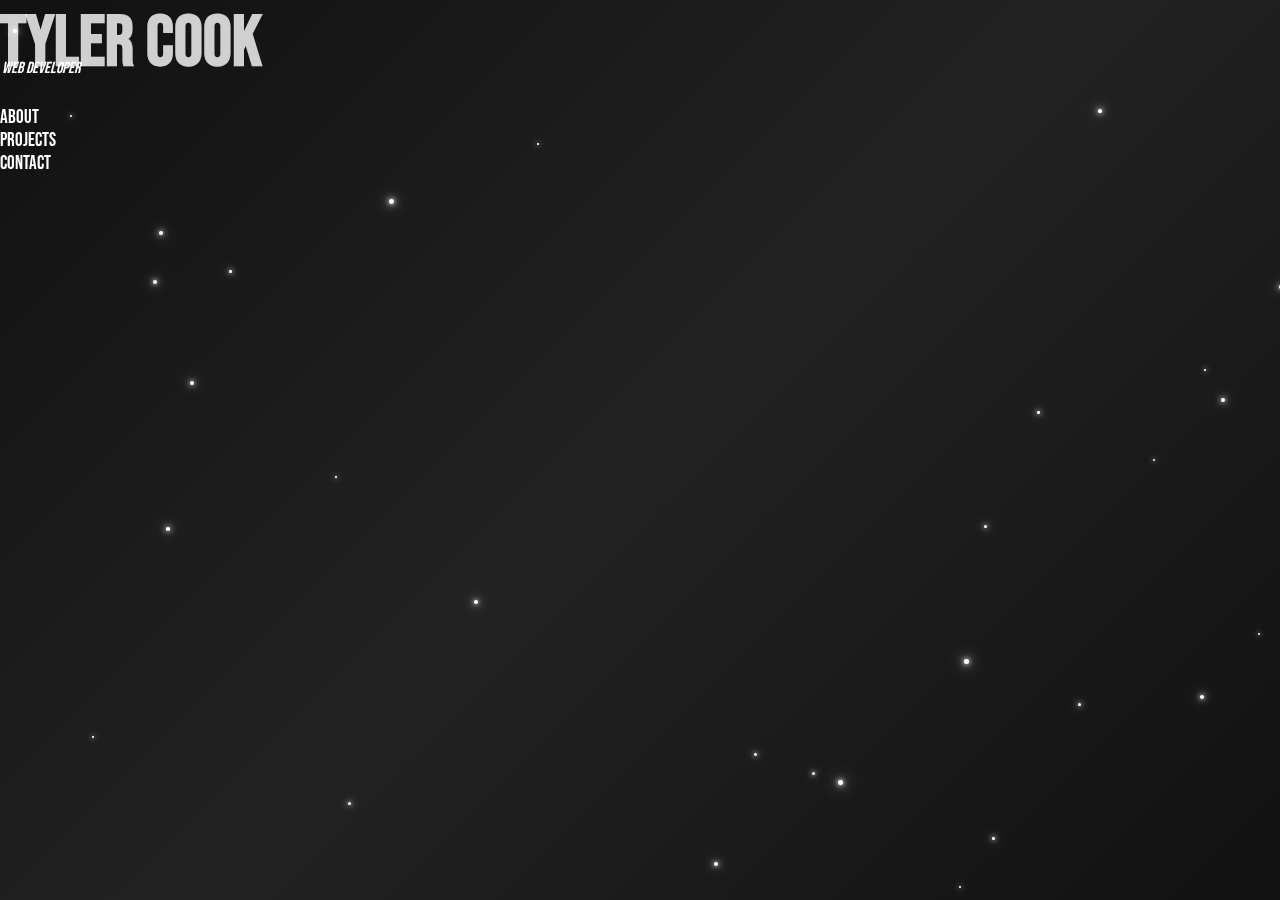
<file: index.html>
<!DOCTYPE html>
<html lang="en">
	<head>
		<meta charset="utf-8">
        <meta name="author" content="Tyler Cook">
		<meta name="description" content="Personal Website">
		<meta name="viewport" content="width=device-width, initial-scale=1.0">
        <link rel="stylesheet" href="main.css">
        <link href="https://fonts.googleapis.com/css2?family=Bebas+Neue&display=swap" rel="stylesheet">
		<link rel="icon" type="image/png" sizes="16x16" href="favicon-16x16.png">
        <!-- CSS only -->
        <link href="https://cdn.jsdelivr.net/npm/bootstrap@5.2.0-beta1/dist/css/bootstrap.min.css" rel="stylesheet" integrity="sha384-0evHe/X+R7YkIZDRvuzKMRqM+OrBnVFBL6DOitfPri4tjfHxaWutUpFmBp4vmVor" crossorigin="anonymous">
        <!-- AOS -->
        <link href="https://unpkg.com/aos@2.3.1/dist/aos.css" rel="stylesheet">
		<title>Tyler Cook</title>
	</head>
	<body>
        <!-- background -->
        <section>
        </section>
            <div class="container-fluid">
                <div class="row">
                    <div class="col-sm-6 col-xs-12">
                        <a href="index.html"><h1>Tyler Cook</h1></a>
                        <p><span class="moveup">Web Developer</span></p>
                    </div>
                    <div class="col-sm-6 col-xs-12" id="nav">
                        <nav>
                            <ul class="nav justify-content-end">
                                <li class="nav-item">
                                    <a class="nav-link" href="about.html">About</a>
                                </li>
                                <li class="nav-item">
                                    <a class="nav-link" href="project.html">Projects</a>
                                </li>
                                <li class="nav-item">
                                    <a class="nav-link" href="contact.html">Contact</a>
                                </li>
                            </ul>
                        </nav>
                    </div>  
                </div>
            </div>
        
            <!-- Bootstrap -->
        <script src="https://cdn.jsdelivr.net/npm/bootstrap@5.2.0-beta1/dist/js/bootstrap.min.js" integrity="sha384-kjU+l4N0Yf4ZOJErLsIcvOU2qSb74wXpOhqTvwVx3OElZRweTnQ6d31fXEoRD1Jy" crossorigin="anonymous"></script>
        <!-- background animation -->
        
        <script src="webscripts.js"></script>
        <!-- AOS -->
        <script src="https://unpkg.com/aos@2.3.1/dist/aos.js"></script>
        <script>
            AOS.init();
        </script>

	</body>
</html>
</file>
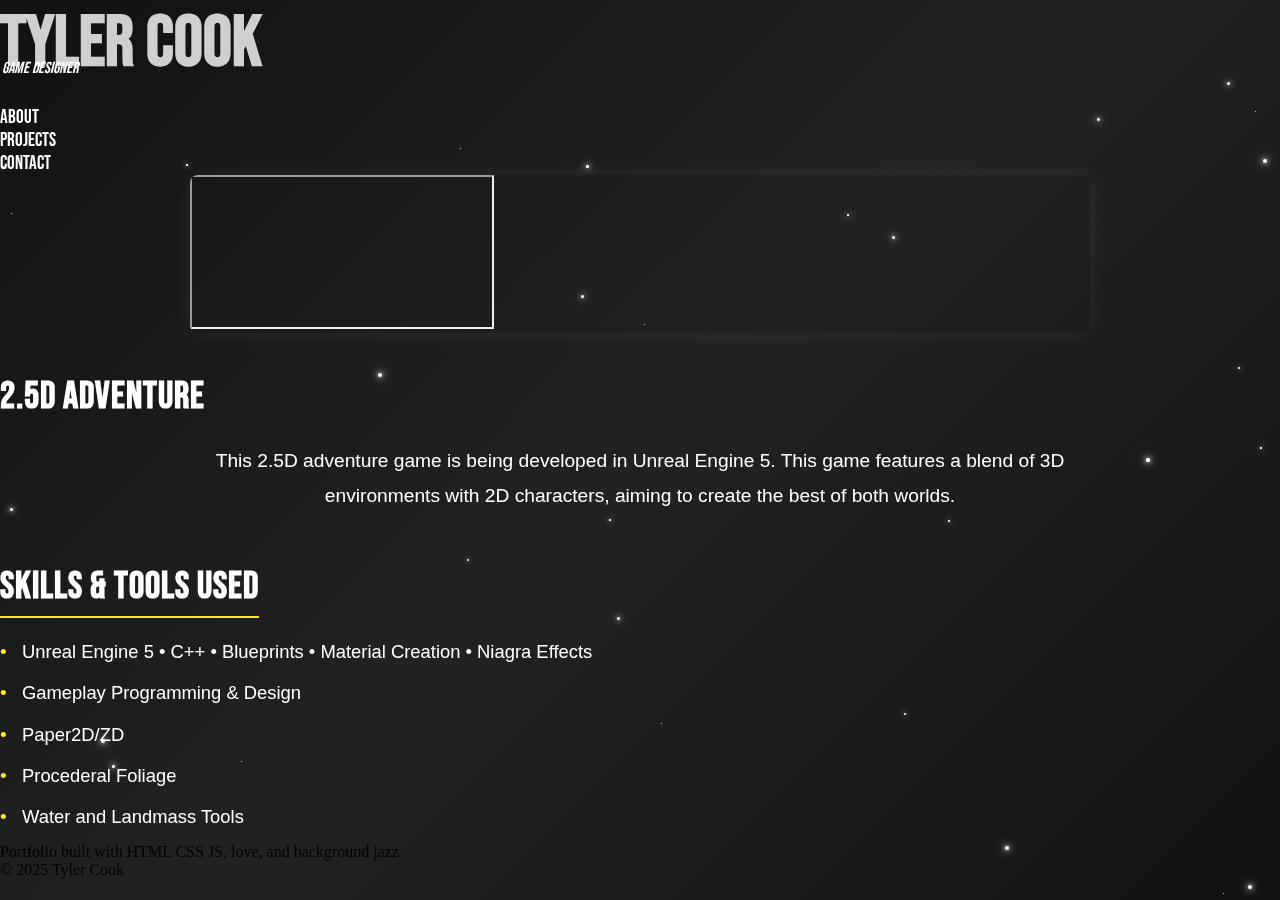
<file: 25DUnreal.html>
<!DOCTYPE html>
<html lang="en">
	<head>
		<meta charset="utf-8">
        <meta name="author" content="Tyler Cook">
		<meta name="description" content="Personal Website">
		<meta name="viewport" content="width=device-width, initial-scale=1.0">
        <link rel="stylesheet" href="main.css">
        <link rel="stylesheet" href="willpower.css">
        <link href="https://fonts.googleapis.com/css2?family=Bebas+Neue&display=swap" rel="stylesheet">
		<link rel="icon" type="image/png" sizes="16x16" href="favicon-16x16.png">
        <!-- CSS only -->
        <link href="https://cdn.jsdelivr.net/npm/bootstrap@5.2.0-beta1/dist/css/bootstrap.min.css" rel="stylesheet" integrity="sha384-0evHe/X+R7YkIZDRvuzKMRqM+OrBnVFBL6DOitfPri4tjfHxaWutUpFmBp4vmVor" crossorigin="anonymous">
        <!-- AOS -->
        <link href="https://unpkg.com/aos@2.3.1/dist/aos.css" rel="stylesheet">
		<title>Tyler Cook</title>
	</head>
	<body>
        <!-- background -->
        <section>
        </section>
            <div class="container-fluid">
                <div class="row">
                    <div class="col-sm-6 col-xs-12">
                        <a href="index.html"><h1>Tyler Cook</h1></a>
                        <p><span class="moveup">Game Designer</span></p>
                    </div>
                    <div class="col-sm-6 col-xs-12" id="nav">
                        <nav>
                            <ul class="nav justify-content-end">
                                <li class="nav-item">
                                    <a class="nav-link" href="about.html">About</a>
                                </li>
                                <li class="nav-item">
                                    <a class="nav-link" href="project.html">Projects</a>
                                </li>
                                <li class="nav-item">
                                    <a class="nav-link" href="contact.html">Contact</a>
                                </li>
                            </ul>
                        </nav>
                    </div>  
                </div>
            </div>

            <!-- PROJECT PAGE CONTENT -->
<div class="container project-container mt-5">

    <!-- VIDEO HERO SECTION -->
    <div class="row justify-content-center">
        <div class="col-lg-8 col-md-10">
            <div class="ratio ratio-16x9 project-video">
                <iframe 
                    src="https://www.youtube.com/embed/D2gbmch7Q2w?si=8IyukO_1F4GARlOq" 
                    title="Project Video"
                    allowfullscreen>
                </iframe>
            </div>
        </div>
    </div>

    <!-- PROJECT TITLE -->
    <div class="row">
        <div class="col text-center mt-4">
            <h2 class="project-header">2.5D Adventure</h2>
        </div>
    </div>

    <!-- SHORT DESCRIPTION -->
    <div class="row justify-content-center">
        <div class="col-lg-8 col-md-10">
            <p class="project-description">
                This 2.5D adventure game is being developed in Unreal Engine 5. This game features a blend of 3D environments with 2D characters, aiming to create the best of both worlds.
            </p>
        </div>
    </div>

    <!-- SKILLS & TOOLS USED -->
    <div class="row justify-content-center mt-4">
        <div class="col-lg-6 col-md-8">
            <h4 class="project-subheader">Skills & Tools Used</h4>
            <ul class="project-list">
                <li>Unreal Engine 5 • C++ • Blueprints • Material Creation • Niagra Effects</li>
                <li>Gameplay Programming & Design</li>
                <li>Paper2D/ZD</li>
                <li>Procederal Foliage</li>
                <li>Water and Landmass Tools</li>
            </ul>
        </div>
    </div>

</div>

<footer class="site-footer">
    <p>Portfolio built with HTML CSS JS, love, and background jazz</p>
    <p>© 2025 Tyler Cook</p>
</footer>
        
            <!-- Bootstrap -->
        <script src="https://cdn.jsdelivr.net/npm/bootstrap@5.2.0-beta1/dist/js/bootstrap.min.js" integrity="sha384-kjU+l4N0Yf4ZOJErLsIcvOU2qSb74wXpOhqTvwVx3OElZRweTnQ6d31fXEoRD1Jy" crossorigin="anonymous"></script>
        <!-- background animation -->
        
        <script src="webscripts.js"></script>
        <!-- AOS -->
        <script src="https://unpkg.com/aos@2.3.1/dist/aos.js"></script>
        <script>
            AOS.init();
        </script>

	</body>
</html>
</file>
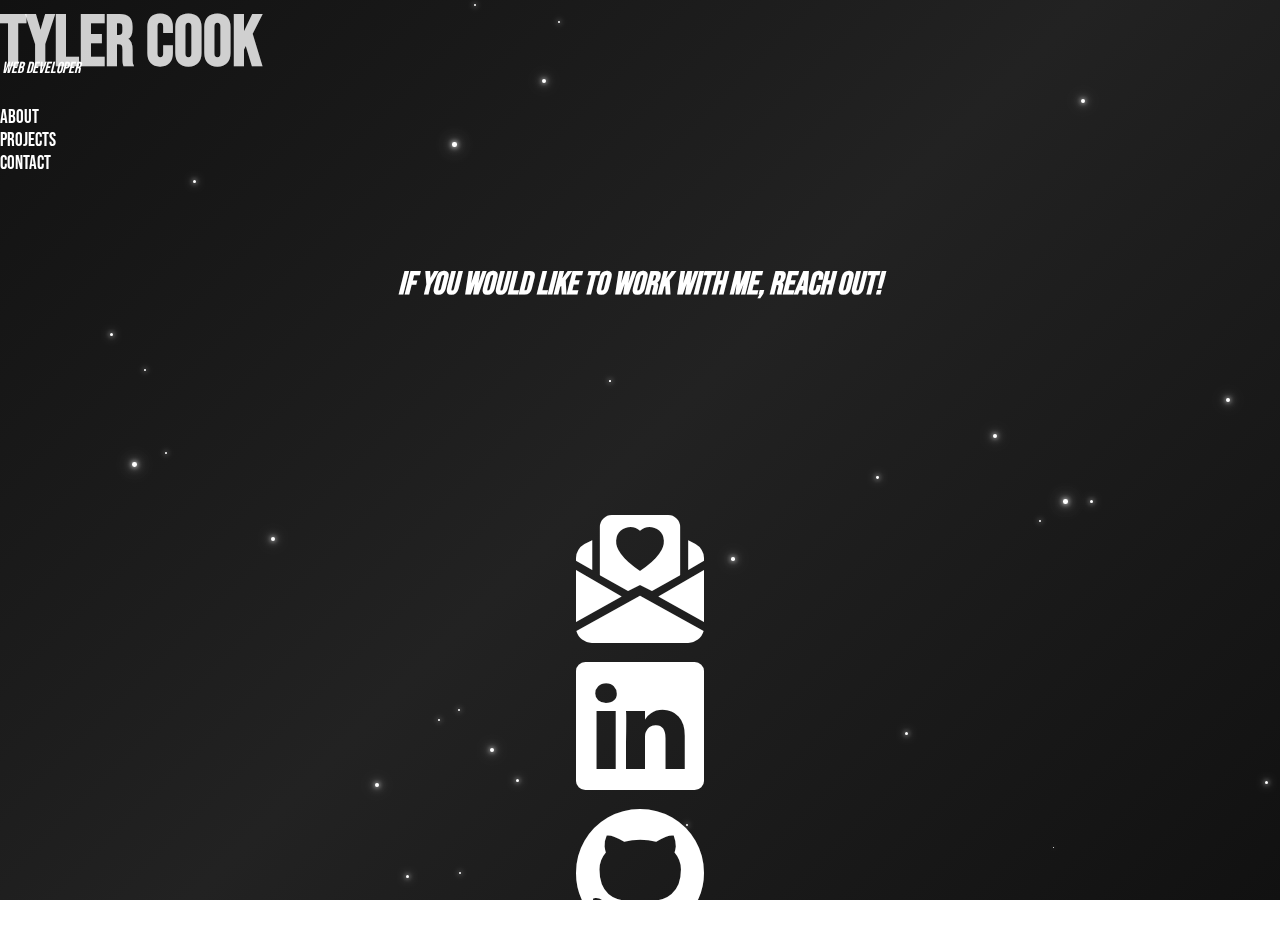
<file: contact.html>
<!DOCTYPE html>
<html lang="en">
	<head>
		<meta charset="utf-8">
        <meta name="author" content="Tyler Cook">
		<meta name="description" content="Personal Website">
		<meta name="viewport" content="width=device-width, initial-scale=1.0">
        <link rel="stylesheet" href="main.css">
        <link rel="stylesheet" href="contact.css">
        <link href="https://fonts.googleapis.com/css2?family=Bebas+Neue&display=swap" rel="stylesheet">
		<link rel="icon" type="image/png" sizes="16x16" href="favicon-16x16.png">
        <!-- Bootstrap -->
        <link href="https://cdn.jsdelivr.net/npm/bootstrap@5.2.0-beta1/dist/css/bootstrap.min.css" rel="stylesheet" integrity="sha384-0evHe/X+R7YkIZDRvuzKMRqM+OrBnVFBL6DOitfPri4tjfHxaWutUpFmBp4vmVor" crossorigin="anonymous">
        <link rel="stylesheet" href="https://cdn.jsdelivr.net/npm/bootstrap-icons@1.8.3/font/bootstrap-icons.css">
        <!-- AOS -->
        <link href="https://unpkg.com/aos@2.3.1/dist/aos.css" rel="stylesheet">
		<title>Tyler Cook</title>
	</head>
	<body>
        <!-- background -->
        <section>
        </section>
            <div class="container-fluid">
                <div class="row">
                    <div class="col-sm-6 col-xs-12">
                        <a href="index.html"><h1>Tyler Cook</h1></a>
                        <p><span class="moveup">Web Developer</span></p>
                    </div>
                    <div class="col-sm-6 col-xs-12" id="nav">
                        <nav>
                            <ul class="nav justify-content-end">
                                <li class="nav-item">
                                    <a class="nav-link" href="about.html">About</a>
                                </li>
                                <li class="nav-item">
                                    <a class="nav-link" href="project.html">Projects</a>
                                </li>
                                <li class="nav-item">
                                    <a class="nav-link" href="contact.html">Contact</a>
                                </li>
                            </ul>
                        </nav>
                    </div>  
                </div>

                <div class="row">
                    <div class="col-12 workhead">  
                        <h1>If you would like to work with me, reach out!</h1>
                    </div>
                </div>

                <div class="row icons">

                    <div class="col-sm-4 col-xs-12 dec">
                        <a href = "mailto: t.j.cook892@gmail.com"><i class="bi bi-envelope-paper-heart-fill"></i></a>
                    </div>

                    <div class="col-sm-4 col-xs-12 dec">
                        <a href="https://www.linkedin.com/in/tyler-cook-a37274219/" target="_blank"><i class="bi bi-linkedin"></i></a>
                    </div>

                    <div class="col-sm-4 col-xs-12 dec">
                        <a href="https://github.com/Tyler-Cook" target="_blank"><i class="bi bi-github"></i></a>
                    </div>

                </div>
            </div>
        
            <!-- Bootstrap -->
        <script src="https://cdn.jsdelivr.net/npm/bootstrap@5.2.0-beta1/dist/js/bootstrap.min.js" integrity="sha384-kjU+l4N0Yf4ZOJErLsIcvOU2qSb74wXpOhqTvwVx3OElZRweTnQ6d31fXEoRD1Jy" crossorigin="anonymous"></script>
        <!-- background animation -->
        
        <script src="webscripts.js"></script>
        <!-- AOS -->
        <script src="https://unpkg.com/aos@2.3.1/dist/aos.js"></script>
        <script>
            AOS.init();
        </script>

	</body>
</html>
</file>
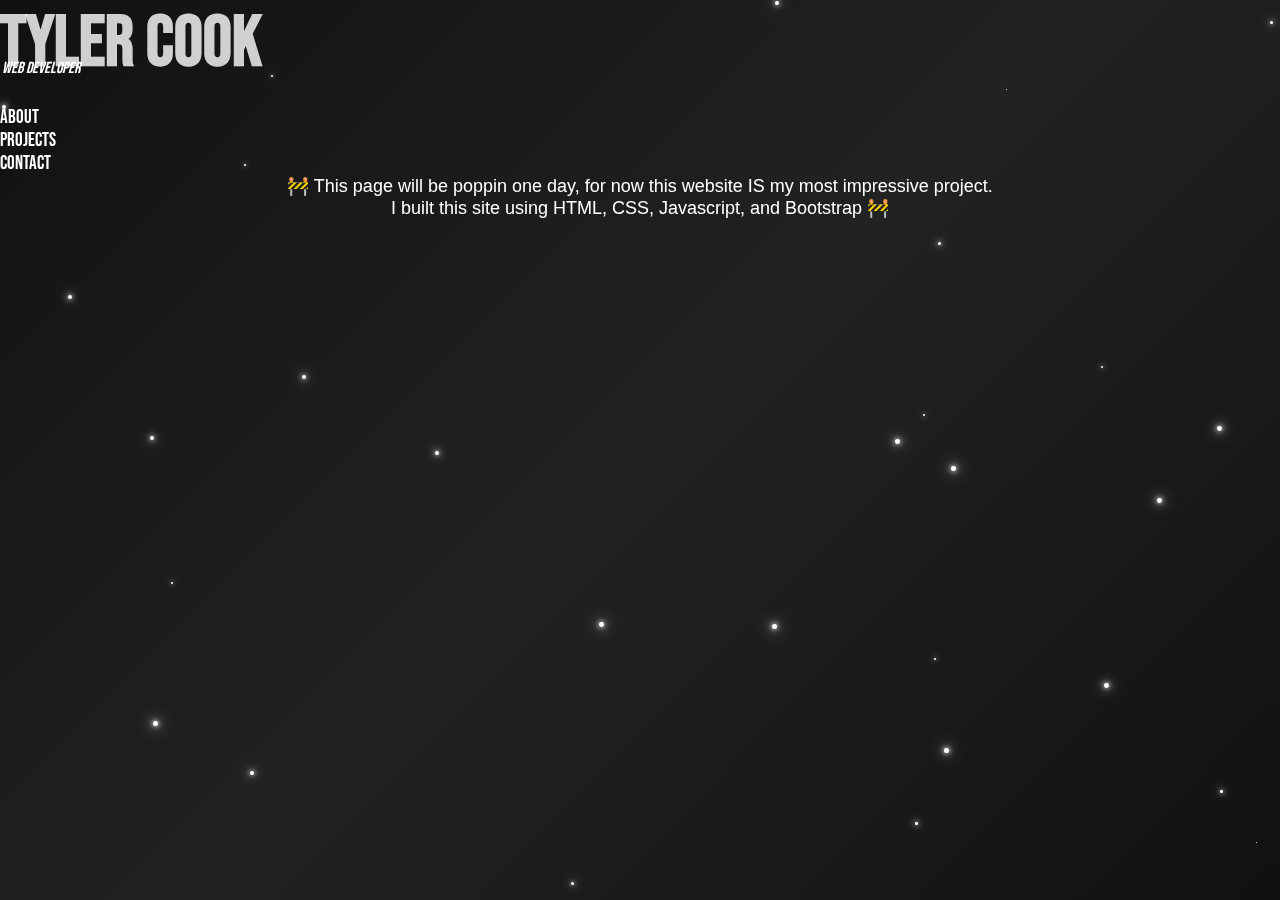
<file: project.html>
<!DOCTYPE html>
<html lang="en">
	<head>
		<meta charset="utf-8">
        <meta name="author" content="Tyler Cook">
		<meta name="description" content="Personal Website">
		<meta name="viewport" content="width=device-width, initial-scale=1.0">
        <link rel="stylesheet" href="main.css">
        <link rel="stylesheet" href="projects.css">
        <link href="https://fonts.googleapis.com/css2?family=Bebas+Neue&display=swap" rel="stylesheet">
		<link rel="icon" type="image/png" sizes="16x16" href="favicon-16x16.png">
        <!-- CSS only -->
        <link href="https://cdn.jsdelivr.net/npm/bootstrap@5.2.0-beta1/dist/css/bootstrap.min.css" rel="stylesheet" integrity="sha384-0evHe/X+R7YkIZDRvuzKMRqM+OrBnVFBL6DOitfPri4tjfHxaWutUpFmBp4vmVor" crossorigin="anonymous">
        <!-- AOS -->
        <link href="https://unpkg.com/aos@2.3.1/dist/aos.css" rel="stylesheet">
		<title>Tyler Cook</title>
	</head>
	<body>
        <!-- background -->
        <section>
        </section>
            <div class="container-fluid">
                <div class="row">
                    <div class="col-sm-6 col-xs-12">
                        <a href="index.html"><h1>Tyler Cook</h1></a>
                        <p><span class="moveup">Web Developer</span></p>
                    </div>
                    <div class="col-sm-6 col-xs-12" id="nav">
                        <nav>
                            <ul class="nav justify-content-end">
                                <li class="nav-item">
                                    <a class="nav-link" href="about.html">About</a>
                                </li>
                                <li class="nav-item">
                                    <a class="nav-link" href="project.html">Projects</a>
                                </li>
                                <li class="nav-item">
                                    <a class="nav-link" href="contact.html">Contact</a>
                                </li>
                            </ul>
                        </nav>
                    </div>  
                </div>
                <!-- LOL loser -->
                <div class="row">
                    <div class="col-12">
                        <p class="bigp">🚧 This page will be poppin one day, for now this website IS my most impressive project.<br>
                            I built this site using HTML, CSS, Javascript, and Bootstrap 🚧</p>
                    </div>
                </div>
            </div>
        
            <!-- Bootstrap -->
        <script src="https://cdn.jsdelivr.net/npm/bootstrap@5.2.0-beta1/dist/js/bootstrap.min.js" integrity="sha384-kjU+l4N0Yf4ZOJErLsIcvOU2qSb74wXpOhqTvwVx3OElZRweTnQ6d31fXEoRD1Jy" crossorigin="anonymous"></script>
        <!-- background animation -->
        
        <script src="webscripts.js"></script>
        <!-- AOS -->
        <script src="https://unpkg.com/aos@2.3.1/dist/aos.js"></script>
        <script>
            AOS.init();
        </script>

	</body>
</html>
</file>
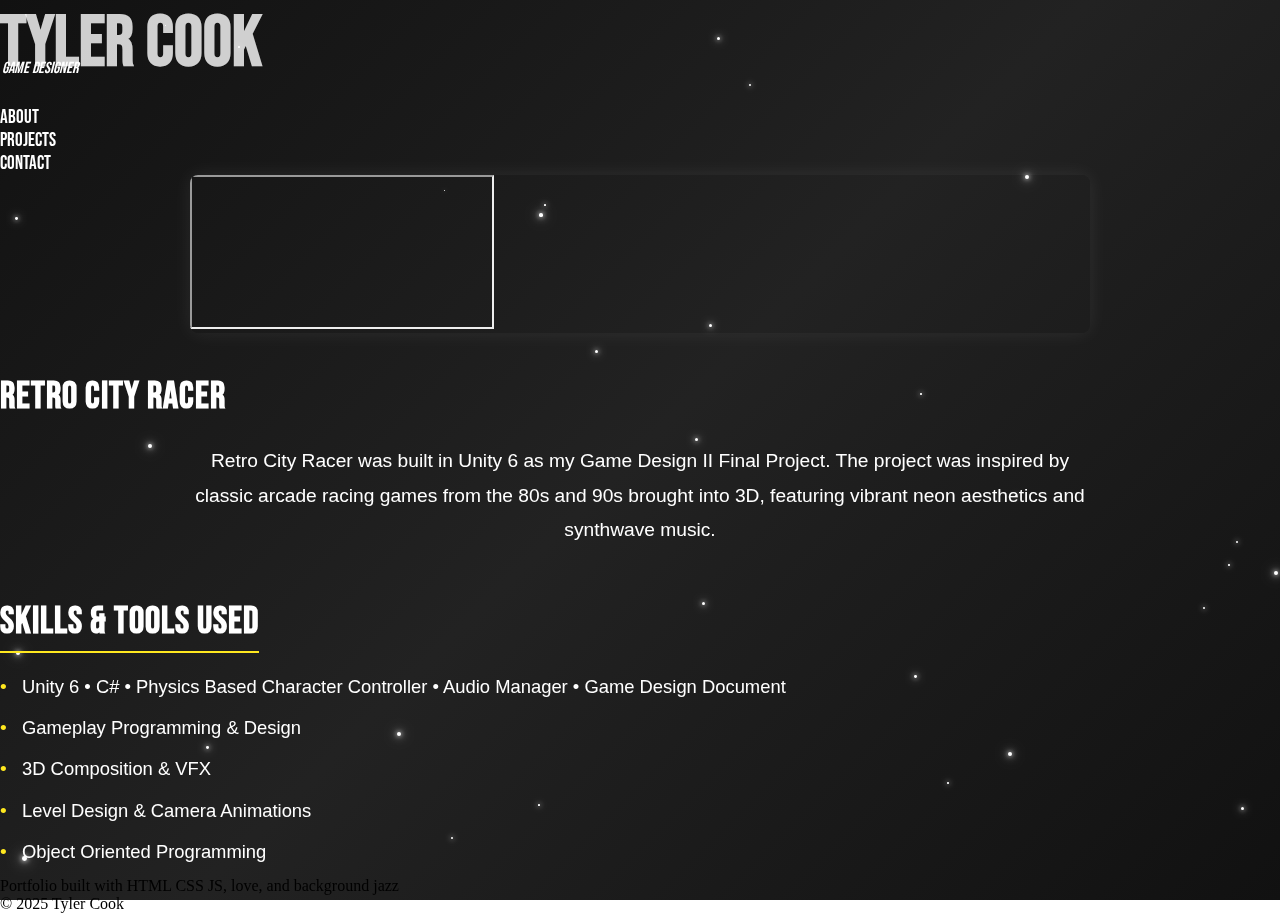
<file: RCR.html>
<!DOCTYPE html>
<html lang="en">
	<head>
		<meta charset="utf-8">
        <meta name="author" content="Tyler Cook">
		<meta name="description" content="Personal Website">
		<meta name="viewport" content="width=device-width, initial-scale=1.0">
        <link rel="stylesheet" href="main.css">
        <link rel="stylesheet" href="willpower.css">
        <link href="https://fonts.googleapis.com/css2?family=Bebas+Neue&display=swap" rel="stylesheet">
		<link rel="icon" type="image/png" sizes="16x16" href="favicon-16x16.png">
        <!-- CSS only -->
        <link href="https://cdn.jsdelivr.net/npm/bootstrap@5.2.0-beta1/dist/css/bootstrap.min.css" rel="stylesheet" integrity="sha384-0evHe/X+R7YkIZDRvuzKMRqM+OrBnVFBL6DOitfPri4tjfHxaWutUpFmBp4vmVor" crossorigin="anonymous">
        <!-- AOS -->
        <link href="https://unpkg.com/aos@2.3.1/dist/aos.css" rel="stylesheet">
		<title>Tyler Cook</title>
	</head>
	<body>
        <!-- background -->
        <section>
        </section>
            <div class="container-fluid">
                <div class="row">
                    <div class="col-sm-6 col-xs-12">
                        <a href="index.html"><h1>Tyler Cook</h1></a>
                        <p><span class="moveup">Game Designer</span></p>
                    </div>
                    <div class="col-sm-6 col-xs-12" id="nav">
                        <nav>
                            <ul class="nav justify-content-end">
                                <li class="nav-item">
                                    <a class="nav-link" href="about.html">About</a>
                                </li>
                                <li class="nav-item">
                                    <a class="nav-link" href="project.html">Projects</a>
                                </li>
                                <li class="nav-item">
                                    <a class="nav-link" href="contact.html">Contact</a>
                                </li>
                            </ul>
                        </nav>
                    </div>  
                </div>
            </div>

            <!-- PROJECT PAGE CONTENT -->
<div class="container project-container mt-5">

    <!-- VIDEO HERO SECTION -->
    <div class="row justify-content-center">
        <div class="col-lg-8 col-md-10">
            <div class="ratio ratio-16x9 project-video">
                <iframe 
                    src="https://www.youtube.com/embed/ihTuk_XRzlM?si=YboA5Pjt4jLiUXem" 
                    title="Project Video"
                    allowfullscreen>
                </iframe>
            </div>
        </div>
    </div>

    <!-- PROJECT TITLE -->
    <div class="row">
        <div class="col text-center mt-4">
            <h2 class="project-header">Retro City Racer</h2>
        </div>
    </div>

    <!-- SHORT DESCRIPTION -->
    <div class="row justify-content-center">
        <div class="col-lg-8 col-md-10">
            <p class="project-description">
                Retro City Racer was built in Unity 6 as my Game Design II Final Project. The project was inspired by classic arcade racing games from the 80s and 90s brought into 3D, featuring vibrant neon aesthetics and synthwave music.
            </p>
        </div>
    </div>

    <!-- SKILLS & TOOLS USED -->
    <div class="row justify-content-center mt-4">
        <div class="col-lg-6 col-md-8">
            <h4 class="project-subheader">Skills & Tools Used</h4>
            <ul class="project-list">
                <li>Unity 6 • C# • Physics Based Character Controller • Audio Manager • Game Design Document</li>
                <li>Gameplay Programming & Design</li>
                <li>3D Composition & VFX</li>
                <li>Level Design & Camera Animations</li>
                <li>Object Oriented Programming</li>
            </ul>
        </div>
    </div>

</div>

<footer class="site-footer">
    <p>Portfolio built with HTML CSS JS, love, and background jazz</p>
    <p>© 2025 Tyler Cook</p>
</footer>
        
            <!-- Bootstrap -->
        <script src="https://cdn.jsdelivr.net/npm/bootstrap@5.2.0-beta1/dist/js/bootstrap.min.js" integrity="sha384-kjU+l4N0Yf4ZOJErLsIcvOU2qSb74wXpOhqTvwVx3OElZRweTnQ6d31fXEoRD1Jy" crossorigin="anonymous"></script>
        <!-- background animation -->
        
        <script src="webscripts.js"></script>
        <!-- AOS -->
        <script src="https://unpkg.com/aos@2.3.1/dist/aos.js"></script>
        <script>
            AOS.init();
        </script>

	</body>
</html>
</file>
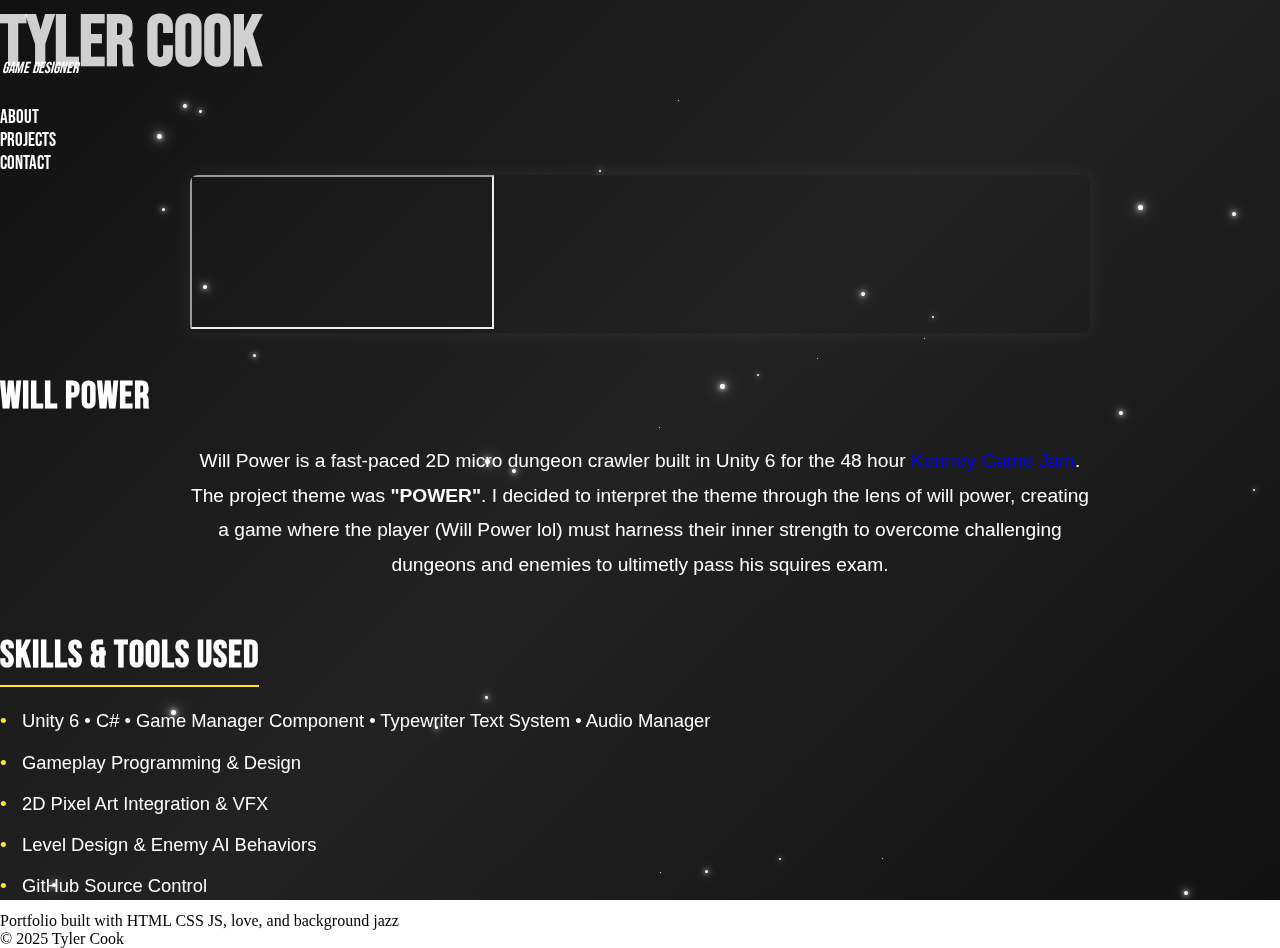
<file: willpower.html>
<!DOCTYPE html>
<html lang="en">
	<head>
		<meta charset="utf-8">
        <meta name="author" content="Tyler Cook">
		<meta name="description" content="Personal Website">
		<meta name="viewport" content="width=device-width, initial-scale=1.0">
        <link rel="stylesheet" href="main.css">
        <link rel="stylesheet" href="willpower.css">
        <link href="https://fonts.googleapis.com/css2?family=Bebas+Neue&display=swap" rel="stylesheet">
		<link rel="icon" type="image/png" sizes="16x16" href="favicon-16x16.png">
        <!-- CSS only -->
        <link href="https://cdn.jsdelivr.net/npm/bootstrap@5.2.0-beta1/dist/css/bootstrap.min.css" rel="stylesheet" integrity="sha384-0evHe/X+R7YkIZDRvuzKMRqM+OrBnVFBL6DOitfPri4tjfHxaWutUpFmBp4vmVor" crossorigin="anonymous">
        <!-- AOS -->
        <link href="https://unpkg.com/aos@2.3.1/dist/aos.css" rel="stylesheet">
		<title>Tyler Cook</title>
	</head>
	<body>
        <!-- background -->
        <section>
        </section>
            <div class="container-fluid">
                <div class="row">
                    <div class="col-sm-6 col-xs-12">
                        <a href="index.html"><h1>Tyler Cook</h1></a>
                        <p><span class="moveup">Game Designer</span></p>
                    </div>
                    <div class="col-sm-6 col-xs-12" id="nav">
                        <nav>
                            <ul class="nav justify-content-end">
                                <li class="nav-item">
                                    <a class="nav-link" href="about.html">About</a>
                                </li>
                                <li class="nav-item">
                                    <a class="nav-link" href="project.html">Projects</a>
                                </li>
                                <li class="nav-item">
                                    <a class="nav-link" href="contact.html">Contact</a>
                                </li>
                            </ul>
                        </nav>
                    </div>  
                </div>
            </div>

            <!-- PROJECT PAGE CONTENT -->
<div class="container project-container mt-5">

    <!-- VIDEO HERO SECTION -->
    <div class="row justify-content-center">
        <div class="col-lg-8 col-md-10">
            <div class="ratio ratio-16x9 project-video">
                <iframe 
                    src="https://youtu.be/HaUn9rh7cQM" 
                    title="Project Video"
                    allowfullscreen>
                </iframe>
            </div>
        </div>
    </div>

    <!-- PROJECT TITLE -->
    <div class="row">
        <div class="col text-center mt-4">
            <h2 class="project-header">Will Power</h2>
        </div>
    </div>

    <!-- SHORT DESCRIPTION -->
    <div class="row justify-content-center">
        <div class="col-lg-8 col-md-10">
            <p class="project-description">
                Will Power is a fast-paced 2D micro dungeon crawler built in Unity 6 for the 48 hour <a href="https://itch.io/jam/kenney-jam-2025">Kenney Game Jam</a>. The project theme was <b>"POWER"</b>.
                I decided to interpret the theme through the lens of will power, creating a game where the player (Will Power lol) must harness their inner strength to overcome challenging dungeons and enemies to ultimetly pass his squires exam.
            </p>
        </div>
    </div>

    <!-- SKILLS & TOOLS USED -->
    <div class="row justify-content-center mt-4">
        <div class="col-lg-6 col-md-8">
            <h4 class="project-subheader">Skills & Tools Used</h4>
            <ul class="project-list">
                <li>Unity 6 • C# • Game Manager Component • Typewriter Text System • Audio Manager </li>
                <li>Gameplay Programming & Design</li>
                <li>2D Pixel Art Integration & VFX</li>
                <li>Level Design & Enemy AI Behaviors</li>
                <li>GitHub Source Control</li>
            </ul>
        </div>
    </div>

</div>

<footer class="site-footer">
    <p>Portfolio built with HTML CSS JS, love, and background jazz</p>
    <p>© 2025 Tyler Cook</p>
</footer>
        
            <!-- Bootstrap -->
        <script src="https://cdn.jsdelivr.net/npm/bootstrap@5.2.0-beta1/dist/js/bootstrap.min.js" integrity="sha384-kjU+l4N0Yf4ZOJErLsIcvOU2qSb74wXpOhqTvwVx3OElZRweTnQ6d31fXEoRD1Jy" crossorigin="anonymous"></script>
        <!-- background animation -->
        
        <script src="webscripts.js"></script>
        <!-- AOS -->
        <script src="https://unpkg.com/aos@2.3.1/dist/aos.js"></script>
        <script>
            AOS.init();
        </script>

	</body>
</html>
</file>
<file: main.css>
* {
    margin: 0;
    padding: 0;
    box-sizing: border-box;
}

/* body {
    overflow: hidden;
} */

section {
    display: flex;
    position: fixed;
    height: 100%;
    width: 100%;
    /* justify-content: center; */
    /* align-items: center; */
    /* min-height: 100vh; */
    background: linear-gradient(135deg, #111, #222, #111) repeat;
    z-index: -1;
}

section star {
    position: absolute;
    background: #fff;
    border-radius: 50%;
    box-shadow: 0 0 5px #fff,
    0 0 10px #fff,
    0 0 20px #fff,
    0 0 40px #fff;
    animation: animate linear infinite;
}

@keyframes animate {
    0% {
        opacity: 0;
    }

    10% {
        opacity: 0.5;
    }

    90% {
        opacity: 0.5;
    }

    100% {
        opacity: 0;
    }
}

/* About specific css */

a:first-of-type {
    text-decoration: none;
}

a h1 {
    color: white;
    font-family: 'Bebas Neue', cursive;
    font-size: 4.5rem;
    font-weight: bold;

}

a h1:hover {
    color: rgba(255, 255, 255, 0.801);
    transition: color 0.5s;
}


.moveup {
    position: relative;
    bottom: 28px;
    left: 2px;
    color: white;
    font-family: 'Bebas Neue', cursive;
    font-style: italic;
}

nav {
    font-family: 'Bebas Neue', cursive;
}

#nav a {
    color: white;
    font-size: 1.2rem;
}

#nav a:hover {
    color: #FFE81F;
    transition: color 0.5s;
}
</file>
<file: willpower.css>
/* ================================
   GLOBAL FIXES FOR BACKGROUND
   ================================ */

/* Ensure body does NOT create a stacking context */
body {
    background: transparent !important;
    position: relative;
    z-index: auto;
    overflow-x: hidden;
}

/* The animated background section */
section {
    position: fixed;
    top: 0;
    left: 0;
    width: 100%;
    height: 100%;
    background: linear-gradient(135deg, #111, #222, #111);
    z-index: -10; /* Always behind everything */
    pointer-events: none; /* Background shouldn't interfere */
}

/* Individual stars generated by JS */
section star {
    position: absolute;
    background: #fff;
    border-radius: 50%;
    box-shadow: 0 0 5px #fff,
                0 0 10px #fff,
                0 0 20px #fff,
                0 0 40px #fff;
    animation: animate linear infinite;
}

/* Fade animation */
@keyframes animate {
    0%   { opacity: 0; }
    10%  { opacity: 0.5; }
    90%  { opacity: 0.5; }
    100% { opacity: 0; }
}

/* ================================
   PAGE CONTENT LAYER FIX
   ================================ */

/* Ensures content always shows ABOVE the background */
.container-fluid,
.row,
.col,
.project-content-wrapper {
    position: relative;
    z-index: 5 !important;
}

/* ================================
   PROJECT PAGE LAYOUT
   ================================ */

.project-content-wrapper {
    margin-top: 12vh;
    margin-bottom: 12vh;
}

/* Centered video with small shadow & rounded corners */
.project-video {
    width: 100%;
    max-width: 900px;
    margin: 0 auto 40px auto;
    display: block;
    border-radius: 8px;
    overflow: hidden;
    box-shadow: 0 0 20px rgba(255, 255, 255, 0.08);
}

/* Main project heading */
.project-heading {
    font-family: 'Bebas Neue', cursive;
    font-size: 3.2rem;
    color: white;
    text-align: center;
    margin-bottom: 20px;
    letter-spacing: 1px;
}

/* Description paragraph */
.project-description {
    color: white;
    font-family: 'Gill Sans', 'Gill Sans MT', Calibri, 'Trebuchet MS', sans-serif;
    font-size: 1.2rem;
    line-height: 1.8;
    text-align: center;
    max-width: 900px;
    margin: 0 auto 50px auto;
}

/* Tools/Skills Section */
.tools-box {
    background: rgba(255, 255, 255, 0.07);
    padding: 25px 40px;
    border-radius: 8px;
    backdrop-filter: blur(3px);
    max-width: 700px;
    margin: 0 auto;
    border-left: 3px solid #FFE81F;
}

.tools-title {
    font-family: 'Bebas Neue', cursive;
    font-size: 2rem;
    color: white;
    margin-bottom: 12px;
}

.tools-list {
    color: white;
    font-size: 1.1rem;
    line-height: 1.8;
    padding-left: 20px;
}

/* List bullet spacing */
.tools-list li {
    margin-bottom: 8px;
}

/* Mobile Tweaks */
@media (max-width: 768px) {

    .project-heading {
        font-size: 2.6rem;
    }

    .project-description {
        font-size: 1.1rem;
    }

    .tools-box {
        padding: 20px;
    }

    .tools-title {
        font-size: 1.7rem;
    }
}

nav {
    font-family: 'Bebas Neue', cursive;
}

#nav a {
    color: white;
    font-size: 1.2rem;
}

#nav a:hover {
    color: #FFE81F;
    transition: color 0.5s;
}

.project-subheader {
    font-family: 'Bebas Neue', cursive;
    font-size: 2.4rem;
    color: white;
    text-align: center;
    margin-bottom: 18px;
    letter-spacing: 1px;
    border-bottom: 2px solid #FFE81F; /* subtle highlight */
    padding-bottom: 6px;
    display: inline-block;

}

.project-list {
    list-style: none;
    padding-left: 0;
    margin: 0;
}

.project-list li {
    color: white;
    font-family: 'Gill Sans', 'Gill Sans MT', Calibri, 'Trebuchet MS', sans-serif;
    font-size: 1.15rem;
    line-height: 1.7;
    margin-bottom: 10px;
    position: relative;
    padding-left: 22px;
}

/* custom bullet accent */
.project-list li::before {
    content: "•";
    color: #FFE81F;
    position: absolute;
    left: 0;
    top: 0;
    font-size: 1.2rem;
}

/* MOBILE */
@media (max-width: 768px) {

    .project-subheader {
        font-size: 2rem;
    }

    .skills-wrapper {
        padding: 20px;
    }

    .project-list li {
        font-size: 1.05rem;
    }
}

.project-header {
    font-family: 'Bebas Neue', cursive;
    font-size: 2.4rem;
    color: white;
    text-align: center;
    margin-bottom: 18px;
    letter-spacing: 1px;
    /*border-bottom: 2px solid #FFE81F; /* subtle highlight */
    padding-bottom: 6px;
    display: inline-block;

}
</file>
<file: contact.css>
.workhead {
    font-family: 'Bebas Neue', cursive;
    text-align: center;
    color: white;
    font-weight: lighter;
    /* font-size: x-large; */
    font-style: oblique;
    padding-top: 10vh;
    margin-bottom: 23vh;
}

.icons {
    color: white;
    text-align: center;
    font-size: 8rem;
}

.bi:hover{
    color: #FFE81F;
    transition: color 0.5s;
}

.dec a {
    text-decoration: none;
    color: white;
}
</file>
<file: projects.css>
.bigp {
    font-family: 'Gill Sans', 'Gill Sans MT', Calibri, 'Trebuchet MS', sans-serif;
    color: white;
    font-weight: lighter;
    text-align: center;
    font-size: large;
    padding-bottom: 100px;
}
</file>
